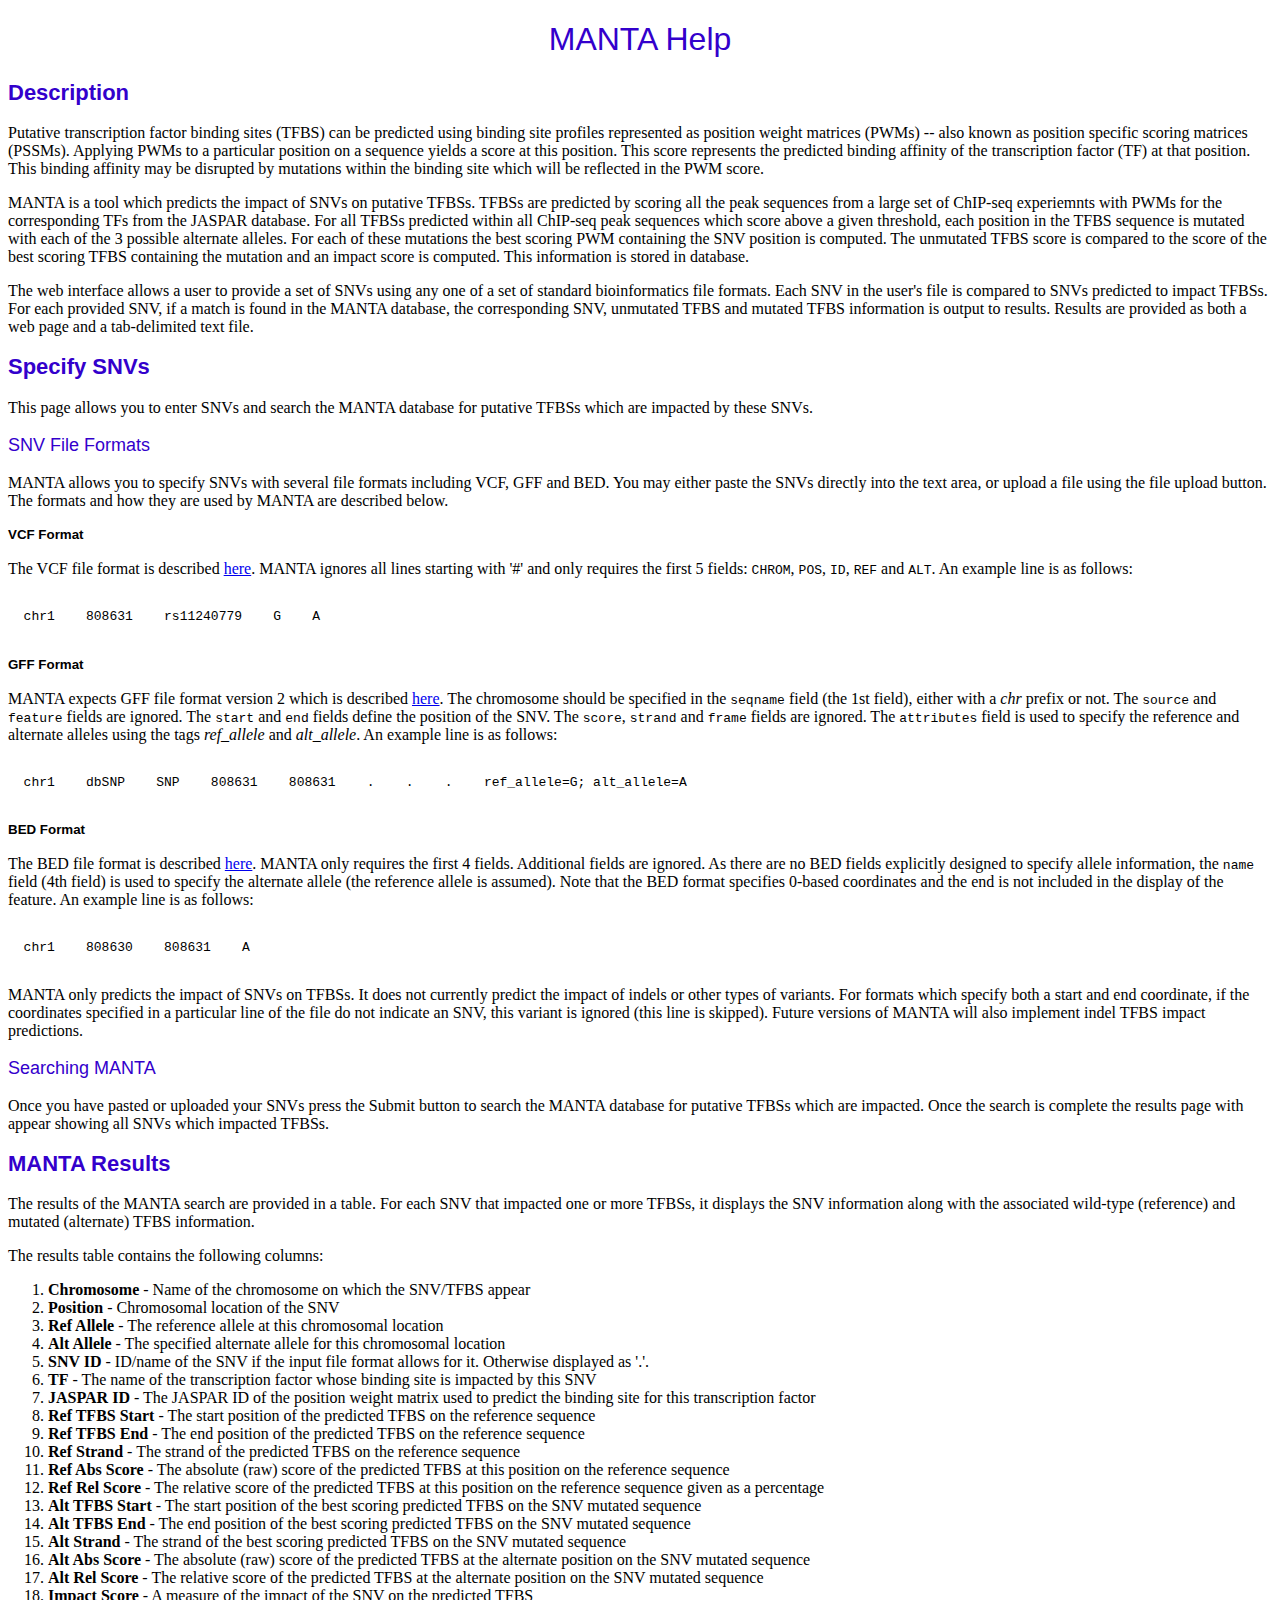
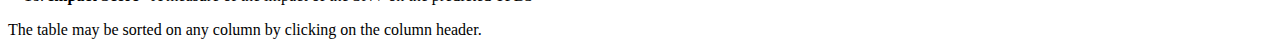
<file: htdocs/help.html>
<!DOCTYPE HTML PUBLIC "-//W3C//DTD HTML 4.01//EN" "http://www.w3.org/TR/html4/strict.dtd">
<html lang="en">
<head>
  <link rel="stylesheet" href="styles.css" type="text/css">

  <title>MANTA Help</title>
</head>

<body>
  <h1>MANTA Help</h1>

  <h2>Description</h2>
  <p>
  Putative transcription factor binding sites (TFBS) can be predicted using binding site profiles represented as position weight matrices (PWMs) -- also known as position specific scoring matrices (PSSMs). Applying PWMs to a particular position on a sequence yields a score at this position. This score represents the predicted binding affinity of the transcription factor (TF) at that position. This binding affinity may be disrupted by mutations within the binding site which will be reflected in the PWM score.
  </p>
  <p>
  MANTA is a tool which predicts the impact of SNVs on putative TFBSs. TFBSs are predicted by scoring all the peak sequences from a large set of ChIP-seq experiemnts with PWMs for the corresponding TFs from the JASPAR database. For all TFBSs predicted within all ChIP-seq peak sequences which score above a given threshold, each position in the TFBS sequence is mutated with each of the 3 possible alternate alleles. For each of these mutations the best scoring PWM containing the SNV position is computed. The unmutated TFBS score is compared to the score of the best scoring TFBS containing the mutation and an impact score is computed. This information is stored in database.
  </p>
  <p>
  The web interface allows a user to provide a set of SNVs using any one of a set of standard bioinformatics file formats. Each SNV in the user's file is compared to SNVs predicted to impact TFBSs. For each provided SNV, if a match is found in the MANTA database, the corresponding SNV, unmutated TFBS and mutated TFBS information is output to results. Results are provided as both a web page and a tab-delimited text file.
  </p>

  <h2>Specify SNVs</h2>
  <a name="snv_input"></a>
  <p>
  This page allows you to enter SNVs and search the MANTA database for putative TFBSs which are impacted by these SNVs.
  </p>

  <h3>SNV File Formats</h3>
  
  <p>
  MANTA allows you to specify SNVs with several file formats including VCF, GFF and BED. You may either paste the SNVs directly into the text area, or upload a file using the file upload button. The formats and how they are used by MANTA are described below.
  </p>

  <a name="input_vcf"></a>
  <h4>VCF Format</h4>
  
  The VCF file format is described <a href="http://www.1000genomes.org/node/101" target="_blank">here</a>.

  MANTA ignores all lines starting with '#' and only requires the first 5 fields: <samp>CHROM</samp>, <samp>POS</samp>, <samp>ID</samp>, <samp>REF</samp> and <samp>ALT</samp>. An example line is as follows:
  </p>
  <pre><code>
  chr1    808631    rs11240779    G    A
  </code></pre>

  <a name="input_GFF"></a>
  <h4>GFF Format</h4>
  
  <p>
  MANTA expects GFF file format version 2 which is described <a href="http://www.sanger.ac.uk/resources/software/gff/spec.html" target="_blank">here</a>. The chromosome should be specified in the <samp>seqname</samp> field (the 1st field), either with a <i>chr</i> prefix or not. The <samp>source</samp> and <samp>feature</samp> fields are ignored. The <samp>start</samp> and <samp>end</samp> fields define the position of the SNV. The <samp>score</samp>, <samp>strand</samp> and <samp>frame</samp> fields are ignored. The <samp>attributes</samp> field is used to specify the reference and alternate alleles using the tags <i>ref_allele</i> and <i>alt_allele</i>. An example line is as follows:
  </p>
  <pre><code>
  chr1    dbSNP    SNP    808631    808631    .    .    .    ref_allele=G; alt_allele=A
  </code></pre>

  <a name="input_BED"></a>
  <h4>BED Format</h4>

  <p>
  The BED file format is described <a href="https://genome.ucsc.edu/FAQ/FAQformat.html#format1" target="_blank">here</a>. MANTA only requires the first 4 fields. Additional fields are ignored. As there are no BED fields explicitly designed to specify allele information, the <samp>name</samp> field (4th field) is used to specify the alternate allele (the reference allele is assumed). Note that the BED format specifies 0-based coordinates and the end is not included in the display of the feature. An example line is as follows:
  </p>
  <pre><code>
  chr1    808630    808631    A
  </code></pre>

  <p>
  MANTA only predicts the impact of SNVs on TFBSs. It does not currently predict the impact of indels or other types of variants. For formats which specify both a start and end coordinate, if the coordinates specified in a particular line of the file do not indicate an SNV, this variant is ignored (this line is skipped). Future versions of MANTA will also implement indel TFBS impact predictions.
  </p>

  <h3>Searching MANTA</h3>

  <p>
  Once you have pasted or uploaded your SNVs press the Submit button to search the MANTA database for putative TFBSs which are impacted. Once the search is complete the results page with appear showing all SNVs which impacted TFBSs.
  
  <a name="results"></a>
  <h2>MANTA Results</h2>

  <p>
  The results of the MANTA search are provided in a table. For each SNV that impacted one or more TFBSs, it displays the SNV information along with the associated wild-type (reference) and mutated (alternate) TFBS information.
  </p>

  The results table contains the following columns:<br>
  <ol>
  <li><b>Chromosome</b> - Name of the chromosome on which the SNV/TFBS appear</li>
  <li><b>Position</b> - Chromosomal location of the SNV</li>
  <li><b>Ref Allele</b> - The reference allele at this chromosomal location</li>
  <li><b>Alt Allele</b> - The specified alternate allele for this chromosomal location </li>
  <li><b>SNV ID</b> - ID/name of the SNV if the input file format allows for it. Otherwise displayed as '.'.
  <li><b>TF</b> - The name of the transcription factor whose binding site is impacted by this SNV</li>
  <li><b>JASPAR ID</b> - The JASPAR ID of the position weight matrix used to predict the binding site for this transcription factor</li>
  <li><b>Ref TFBS Start</b> - The start position of the predicted TFBS on the reference sequence</li>
  <li><b>Ref TFBS End</b> - The end position of the predicted TFBS on the reference sequence</li>
  <li><b>Ref Strand</b> - The strand of the predicted TFBS on the reference sequence</li>
  <li><b>Ref Abs Score</b> - The absolute (raw) score of the predicted TFBS at this position on the reference sequence</li>
  <li><b>Ref Rel Score</b> - The relative score of the predicted TFBS at this position on the reference sequence given as a percentage</li>
  <li><b>Alt TFBS Start</b> - The start position of the best scoring predicted TFBS on the SNV mutated sequence</li>
  <li><b>Alt TFBS End</b> - The end position of the best scoring predicted TFBS on the SNV mutated sequence</li>
  <li><b>Alt Strand</b> - The strand of the best scoring predicted TFBS on the SNV mutated sequence</li>
  <li><b>Alt Abs Score</b> - The absolute (raw) score of the predicted TFBS at the alternate position on the SNV mutated sequence</li>
  <li><b>Alt Rel Score</b> - The relative score of the predicted TFBS at the alternate position on the SNV mutated sequence</li>
  <li><b>Impact Score</b> - A measure of the impact of the SNV on the predicted TFBS</li>
  </ol>

  <p>
  The table may be sorted on any column by clicking on the column header.
  </p>

</body>
</html>
</file>
<file: htdocs/styles.css>
h1 {
    color: #3300cc;
    font-family: Verdana, Arial, Helvetica,  sans-serif;
    font-size: 32px;
    font-style: normal;
    line-height: normal;
    font-weight: normal;
    text-align: center;
}

h2 {
    font-family: Verdana, Arial, Helvetica, sans-serif;
    font-size: 22px;
    font-weight: bold;
    color: #3300cc;
    text-align: left;
}

h3 {
    font-family: Verdana, Arial, Helvetica, sans-serif;
    font-size: 18px;
    font-weight: normal;
    color: #3300cc;
}

h4 {
    font-family: Verdana, Arial, Helvetica, sans-serif;
    font-size: 10pt;
    font-weight: bold;
    color: #000000;
}

table.sortable {
    border-spacing: 0;
    border-style: solid;
    border-color: #aaa;
    border-width: 1px;
    border-collapse: collapse;
    font-family: Verdana, Arial, Helvetica, sans-serif;
    /* width: 100%; */
    margin: 0 auto;
}
table.sortable th, table.sortable td {
    padding: 2px 4px 2px 4px;
    width: 100px;
    border-style: solid;
    border-color: #aaa;
    font-size: 11px;
}
table.sortable th {
    border-width: 1px 1px 1px 1px;
    background-color: #ddd;
}
table.sortable th a {
    text-decoration: none;
    color: #000;
}
table.sortable td {
    border-width: 1px;
}
table.sortable tr.odd td {
    background-color: #fff;
}
table.sortable tr.even td {
    background-color: #eee;
}
table.sortable tr.sortbottom td {
    border-width: 1px 1px 1px 1px;
    background-color: #ccc;
    font-weight: bold;
}

.seqtext {
    font-family: Courier;
    font-size: 12px;
}

.navMenu {
    font-family: Verdana, Arial, Helvetica,  sans-serif;
    border-top:solid 1px black;
    border-bottom:solid 1px black;
    clear:both;
    font-size:11pt;
    padding: 5px 5px 2px 5px;
    text-align:left;
    color: white;
    background-color: #0080AA;
}

.navMenu a.menu:link {
    text-decoration: none;
    color: white;
}

.navMenu a.menu:hover {
    text-decoration: underline;
    color: white;
}

.navMenu a.menu:visited {
    text-decoration: none;
    color: white;
}

.navMenu div.navLeft {
    float: left;
}

.navMenu div.navRight {
    float: right;
}
</file>
